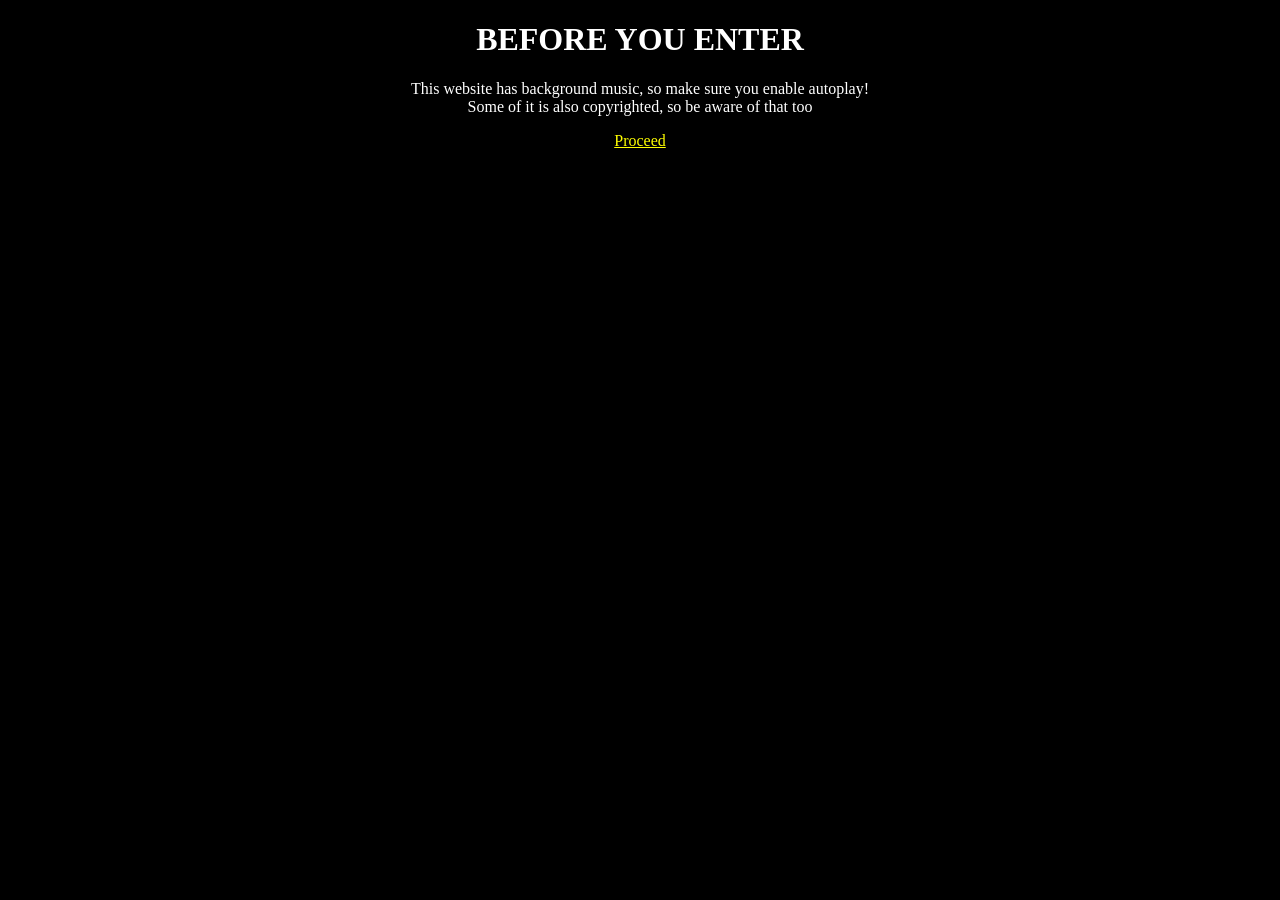
<file: index.html>
<!DOCTYPE html>
<html lang="en">
<head>
<title>!!!</title>
<link rel="stylesheet" href="assets/css/style2.css">
</head>
<body>
<meta name="description" content="JEMSLAND Enterance">
<h1>BEFORE YOU ENTER</h1>
<p>This website has background music, so make sure you enable autoplay!<br>Some of it is also copyrighted, so be aware of that too</p>
<a href="main.html">Proceed</a>
</body>
</html>
</file>
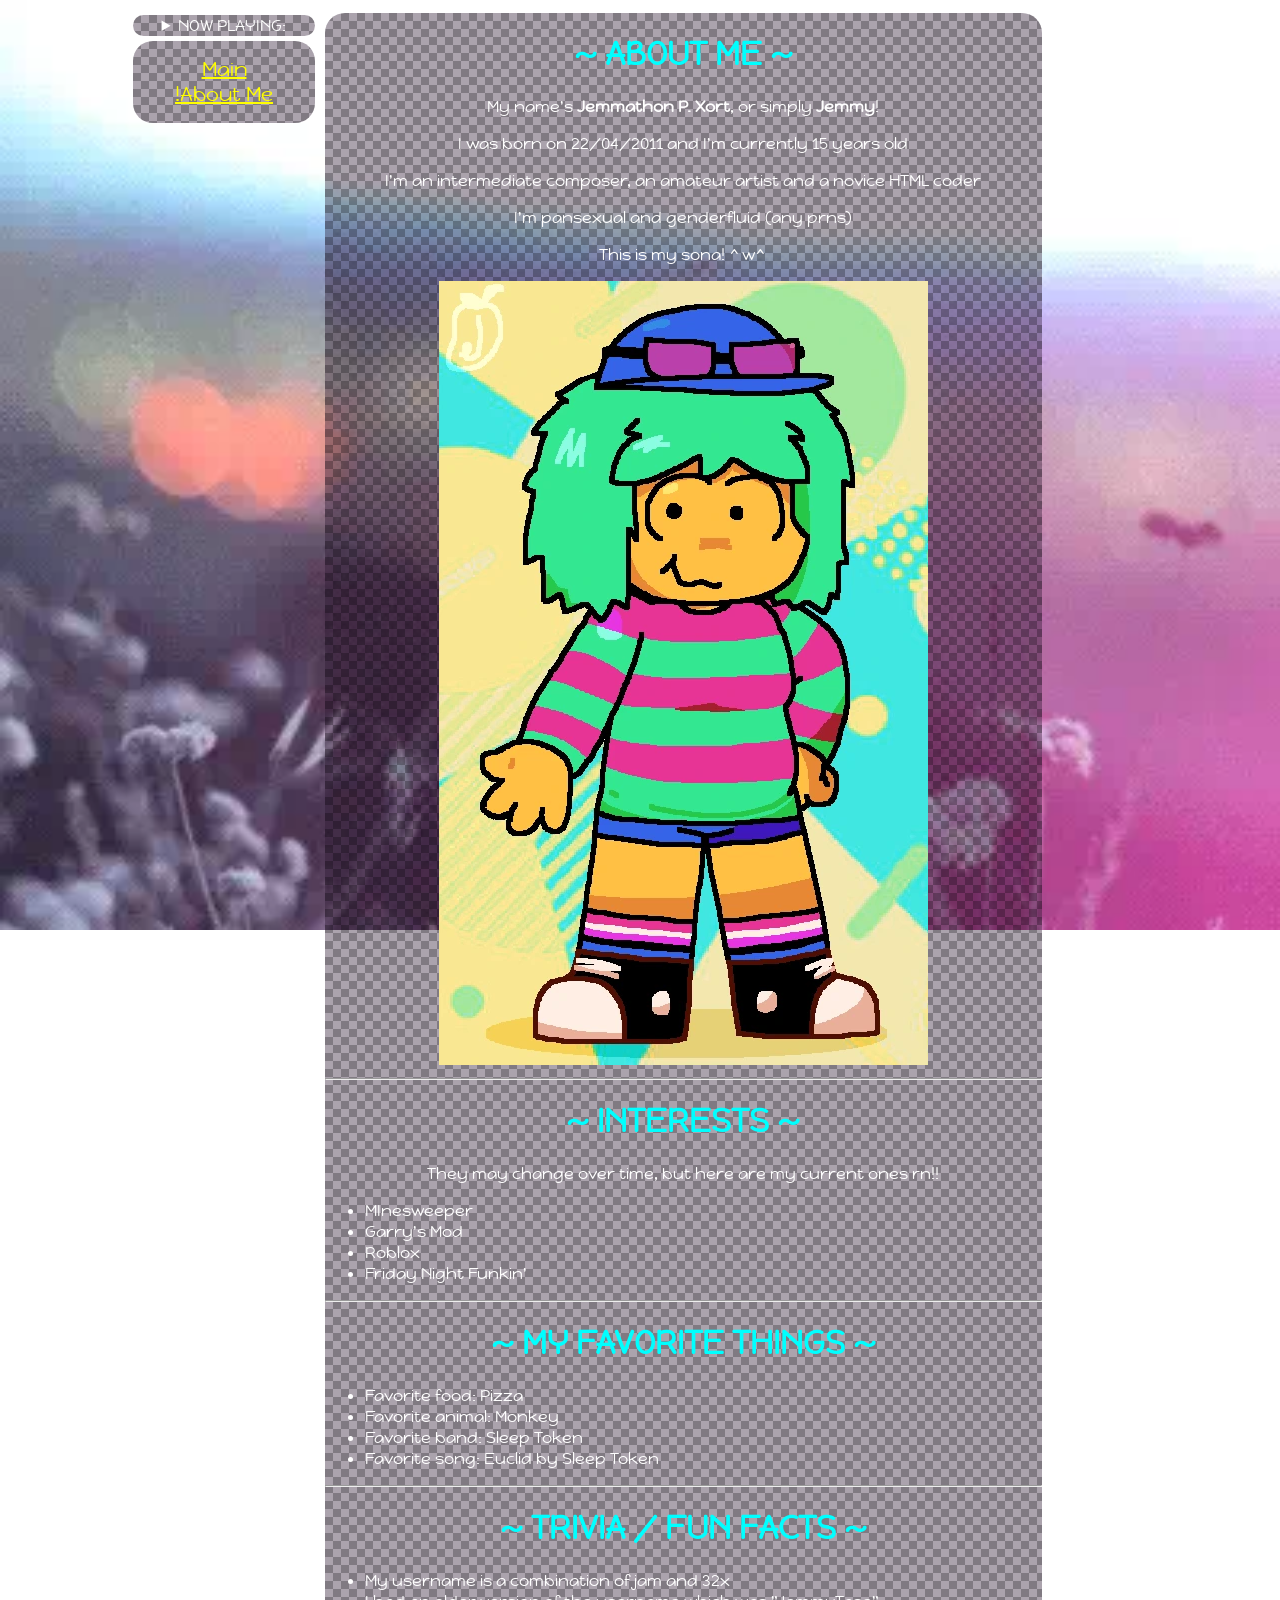
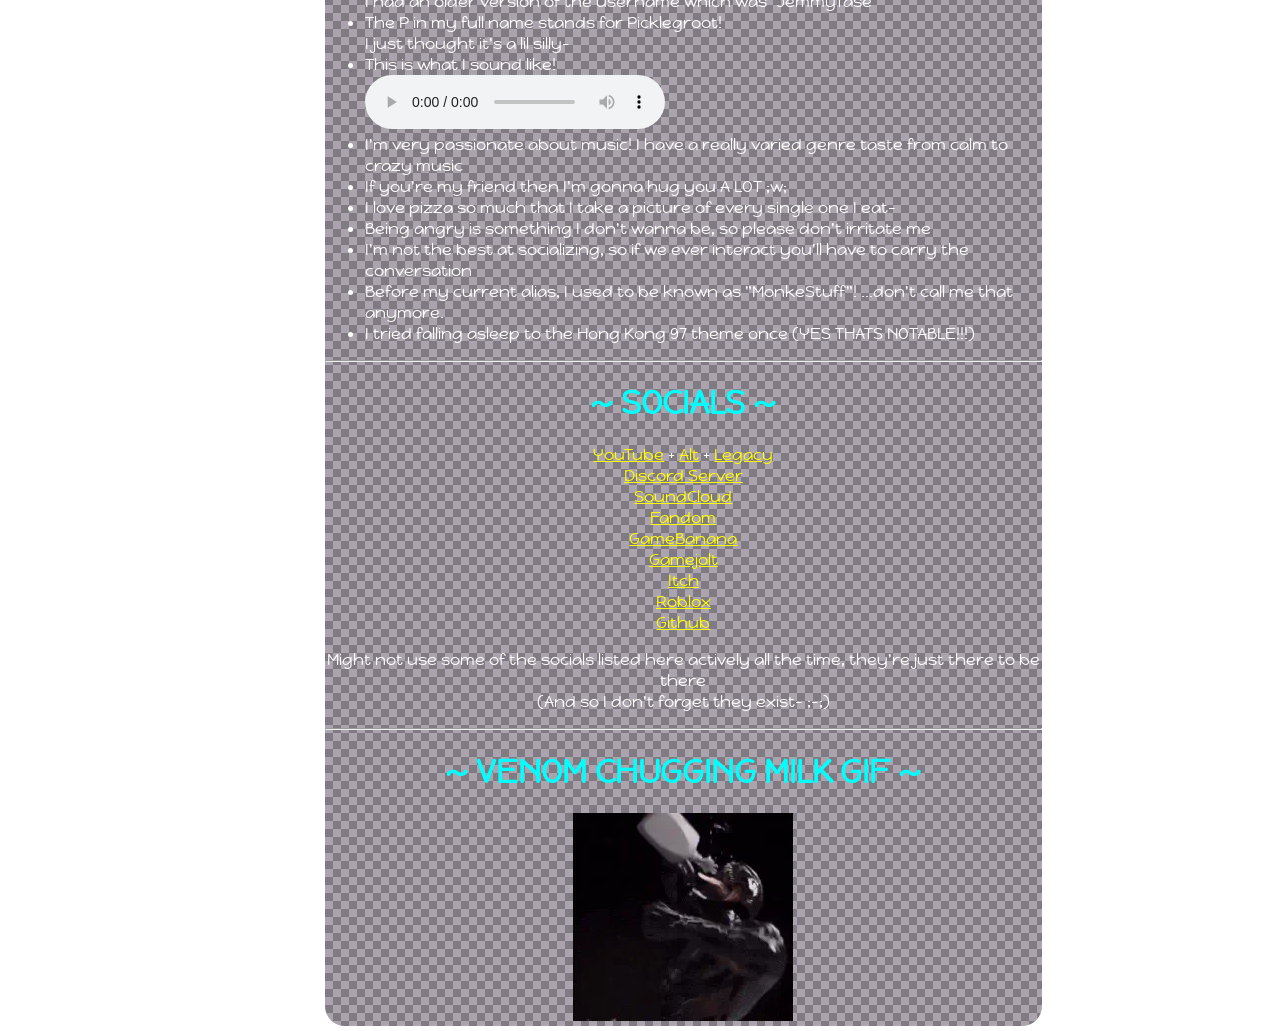
<file: about.html>
<!-- prepage stuff -->
<!DOCTYPE html>
<html lang="en">
<head>
	<title>JEMSLAND</title>
	<meta name="description" content="JEMSLAND's 'About Me' Page">
	<link rel="stylesheet" href="assets/css/style.css">
	<link rel="shortcut icon" type="x-icon" href="assets/embed/icon.webp">
	<link rel="preconnect" href="https://fonts.googleapis.com">
	<link rel="preconnect" href="https://fonts.gstatic.com" crossorigin>
	<link href="https://fonts.googleapis.com/css2?family=Happy+Monkey&family=Short+Stack&display=swap" rel="stylesheet">
</head>
<style>
html {
	background-image: url("assets/embed/background.webp");
	background-position: center;
	background-repeat: no-repeat;
	background-attachment: fixed;
	background-size: cover;
}
.side, .nav, .content {
	background-image: url("assets/embed/pattern.webp");
	background-repeat: repeat;
}
</style>

<!-- page stuff -->
<body>
<main>
<div class="page">
<div class="stuff">
<div class="side">
<details>
<summary>NOW PLAYING:</summary>
<a href="https://www.youtube.com/watch?v=CEEauf9wRd4">what a mario world - underwater</a>
<img alt="what a mario world EP" class="cover" src="assets/embed/covers/wamw.webp" style="width:100%" loading="lazy">
<audio class="moosics" controls loop style="width:100%">
	<source src="https://files.catbox.moe/ynqfkb.ogg">
</audio>
</details>
</div>
<div class="nav">
	<ul>
	<li><a href="main.html">Main</a></li>
	<li><a href="about.html">!About Me</a></li>
	</ul>
</div>
</div>
<div class="content">
<h1>~ ABOUT ME ~</h1>
	<p>My name's <b>Jemmathon P. Xort</b>, or simply <b>Jemmy</b>!</p>
	<p>I was born on 22/04/2011 and I'm currently 15 years old</p>
	<p>I'm an intermediate composer, an amateur artist and a novice HTML coder
	<p>I'm pansexual and genderfluid (any prns)</p>
	<p>This is my sona! ^w^</p>
	<img alt="my sona!" src="assets/embed/me.webp" loading="lazy">
	<hr>
	<h1>~ INTERESTS ~</h1>
	<p>They may change over time, but here are my current ones rn!!</p>
	<ul>
		<li>MInesweeper</li>
		<li>Garry's Mod</li>
		<li>Roblox</li>
		<li>Friday Night Funkin'</li>
	</ul>
	<hr>
	<h1>~ MY FAVORITE THINGS ~</h1>
	<ul>
		<li>Favorite food: Pizza</li>
		<li>Favorite animal: Monkey</li>
		<li>Favorite band: Sleep Token</li>
		<li>Favorite song: Euclid by Sleep Token</li>
	</ul>
	<hr>
	<h1>~ TRIVIA / FUN FACTS ~</h1>
	<ul>
		<li>My username is a combination of jam and 32x<br>
		I had an older version of the username which was "JemmyTase"</li>
		<li>The P in my full name stands for Picklegroot!<br>
		I just thought it's a lil silly-</li>
		<li>This is what I sound like!</li>
		<audio controls><source src="https://files.catbox.moe/ys00jf.mp3"></audio>
		<li>I'm very passionate about music! I have a really varied genre taste from calm to crazy music</li>
		<li>If you're my friend then I'm gonna hug you A LOT ;w;</li>
		<li>I love pizza so much that I take a picture of every single one I eat-</li>
		<li>Being angry is something I don't wanna be, so please don't irritate me</li>
		<li>I'm not the best at socializing, so if we ever interact you'll have to carry the conversation</li>
		<li>Before my current alias, I used to be known as "MonkeStuff"! ...don't call me that anymore.</li>
		<li>I tried falling asleep to the Hong Kong 97 theme once (YES THATS NOTABLE!!!)</li>
	</ul>
	<hr>
	<h1>~ SOCIALS ~</h1>
	<a href="https://www.youtube.com/@JemmathonPXort">YouTube</a> + <a href="https://youtube.com/@x23ymmej?si=4sJBOInnIxXj5CfJ">Alt</a> + <a href="https://www.youtube.com/@Jemmy32x">Legacy</a><br>
	<a href="https://discord.gg/FQZMAegnAn">Discord Server</a><br>
	<a href="https://soundcloud.com/jemmathonpxort">SoundCloud</a><br>
	<a href="https://community.fandom.com/wiki/User:Jemmy32x">Fandom</a><br>
	<a href="https://gamebanana.com/members/2120177">GameBanana</a><br>
	<a href="https://gamejolt.com/@Jemmy32x">Gamejolt</a><br>
	<a href="https://jemmy32x.itch.io/">Itch</a><br>
	<a href="https://www.roblox.com/users/1559496106/profile">Roblox</a><br>
	<a href="https://github.com/jemmy-px/">Github</a><br>
	<p>Might not use some of the socials listed here actively all the time, they're just there to be there<br>(And so I don't forget they exist- ;-;)</p>
	<hr>
	<h1>~ VENOM CHUGGING MILK GIF ~</h1>
	<img alt="venom chugging milk gif" src="assets/embed/venom-milk.webp" loading="lazy">
	</div>
	</div>
</main>
</body>
</html>
</file>
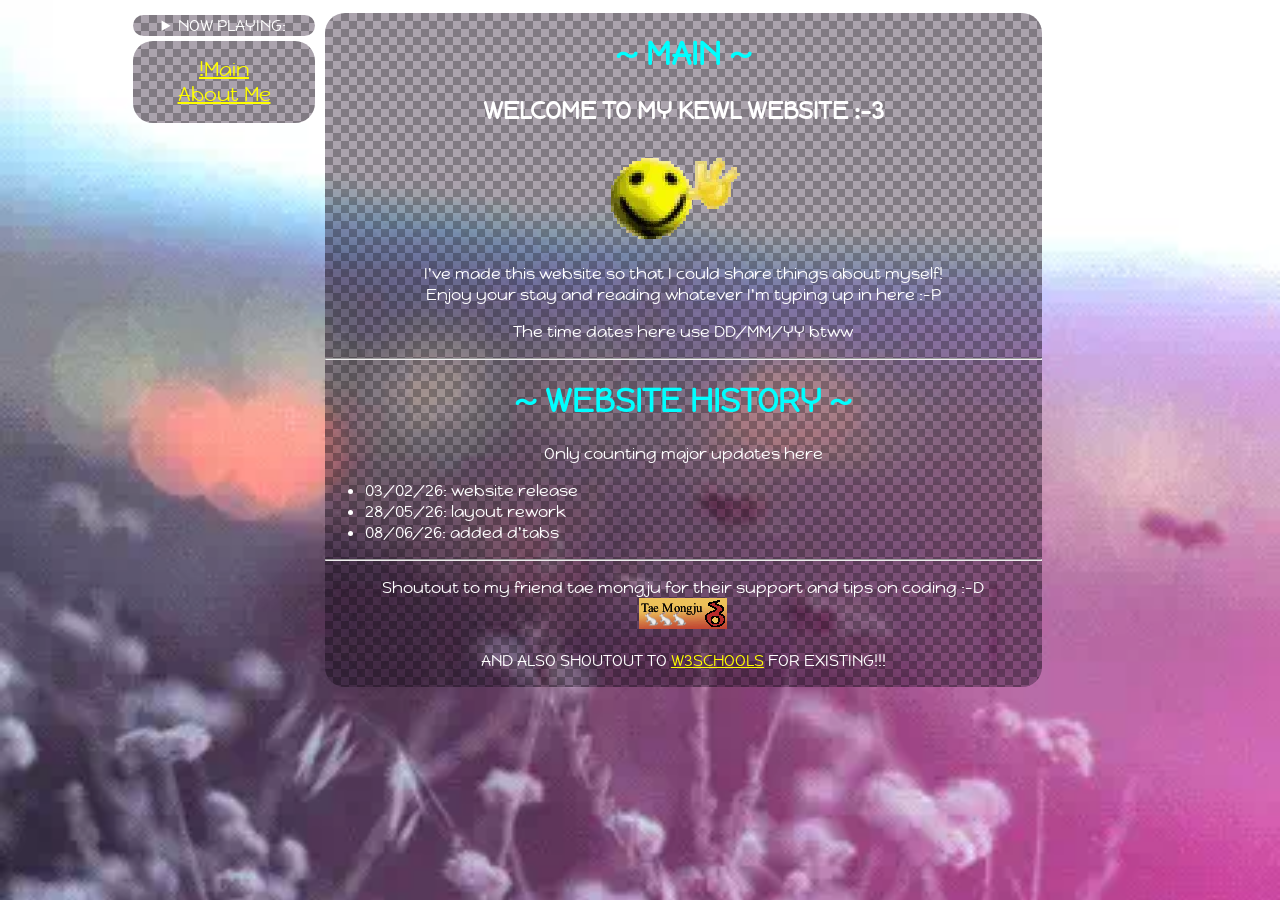
<file: main.html>
<!-- prepage stuff -->
<!DOCTYPE html>
<html lang="en">
<head>
	<title>JEMSLAND</title>
	<meta name="description" content="JEMSLAND's 'Main' Page">
	<link rel="stylesheet" href="assets/css/style.css">
	<link rel="shortcut icon" type="x-icon" href="assets/embed/icon.webp">
	<link rel="preconnect" href="https://fonts.googleapis.com">
	<link rel="preconnect" href="https://fonts.gstatic.com" crossorigin>
	<link href="https://fonts.googleapis.com/css2?family=Happy+Monkey&family=Short+Stack&display=swap" rel="stylesheet">
</head>
<style>
html {
	background-image: url("assets/embed/background.webp");
	background-position: center;
	background-repeat: no-repeat;
	background-attachment: fixed;
	background-size: cover;
}
.side, .nav, .content {
	background-image: url("assets/embed/pattern.webp");
	background-repeat: repeat;
}
</style>

<!-- page stuff -->
<body>
<main>
<div class="page">
<div class="stuff">
<div class="side">
<details>
<summary>NOW PLAYING:</summary>
<a href="https://www.youtube.com/watch?v=KqnezE0qLSM">Aphex Twin - I</a>
<img alt="Selected Ambient Works 85-92" class="cover" src="assets/embed/covers/aw.webp" style="width:100%" loading="lazy">
<audio class="moosics" controls loop style="width:100%">
	<source src="https://files.catbox.moe/j3a4ou.ogg">
</audio>
</details>
</div>
<div class="nav">
	<ul>
	<li><a href="main.html">!Main</a></li>
	<li><a href="about.html">About Me</a></li>
	</ul>
</div>
</div>
<div class="content">
	<h1>~ MAIN ~</h1>
	<h2>WELCOME TO MY KEWL WEBSITE :-3</h2>
	<img alt="waving emoji" src="assets/embed/hi.webp" loading="lazy">
	<p>I've made this website so that I could share things about myself!<br>Enjoy your stay and reading whatever I'm typing up in here :-P</p>
	<p>The time dates here use DD/MM/YY btww</p>
	<hr>
	<h1>~ WEBSITE HISTORY ~</h1>
	<p>Only counting major updates here</p>
	<ul>
	<li>03/02/26: website release</li>
	<li>28/05/26: layout rework</li>
	<li>08/06/26: added d'tabs</li>
	</ul>
	<hr>
	<p>Shoutout to my friend tae mongju for their support and tips on coding :-D<br><a href="https://mongju.nekoweb.org/"><img src="assets/embed/button.GIF" alt="tae mongju's button" loading="lazy"></a></p>
	<p>AND ALSO SHOUTOUT TO <a href="https://www.w3schools.com/">W3SCHOOLS</a> FOR EXISTING!!!</p>
</main>
</body>
</html>
</file>
<file: assets/css/style2.css>
body{
	position: static;
	background-color: rgba(0, 0, 0, 1);
	color: white;
	text-align: center;
}

a{
	color: yellow;
}
</file>
<file: assets/css/style.css>
h1 {
	color: cyan;
}

img {
	content-visibility: auto;
}

a {
	color: yellow;
}

body {
	color: white;
	font-family: "Happy Monkey";
}

div {
	border-radius: 20px;
}

img {
	max-width: 50vw;
	height: auto;
	object-fit: contain;
}

.stuff {
	text-align: center;
	width: 15vw;
	position: sticky;
	top: 10px;
	height: max-content;
}

.side, .nav, .content {
	background-color: rgba(47, 25, 50, 0.4);
}

.side {
	margin: 5px;
	display: grid;
}

.nav {
	margin: 5px;
	display: grid;
	height: auto;
}

.nav ul {
	list-style-type: none;
	padding-left: 0;
}

.nav li {
	text-align: center;
	align-items: center;
	font-size: 20px;
}

.page{
	display: flex;
	position: absolute;
	left: 10vw;
	right: 10vw;
}

.content{
	margin: 5px;
	width: 70%;
	justify-content: center;
	align-items: center;
	text-align: center;
	height: max-content;
}

.oc {
	width: auto;
	justify-content: center;
	margin: 5px;
}

ul{
	text-align: left;
}

@media only screen and (max-width: 700px) {
	div {
		flex-direction: column;
	}
	
	.stuff {
		display: flex;
		flex-direction: row;
		width: auto;
		position: static;
	}
	
	.side {
		order: 1;
		display: flex;
		flex-direction: column;
		width: 50%;
		min-height: 100%;
		max-height: 200%;
		align-items: center;
	}
	
	.nav {
		align-items: center;
		order: 2;
		width: 50%;
		height: auto;
	}
	
	.nav ul{
		padding-left: 0;
		text-align: center;
	}

	.content {
		order: 3;
		width: auto;
	}
	
	.page {
		left: 0%;
		right: 0%;
		display: grid;
	}
}
</file>
